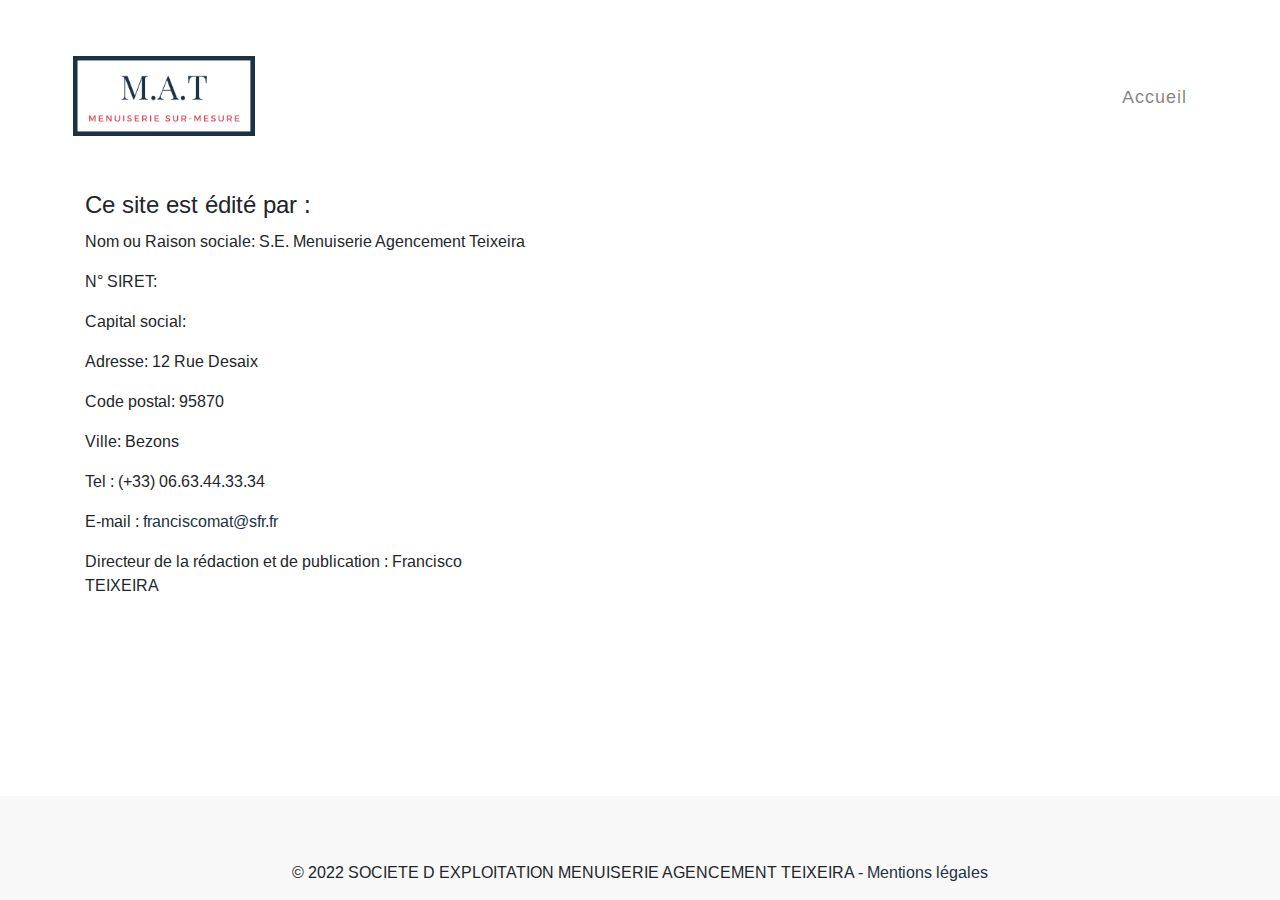
<file: mentions.html>
<!DOCTYPE html>
<html lang="en-US">
  <head>
    <meta charset="UTF-8">
    <meta http-equiv="X-UA-Compatible" content="IE=edge">
    <meta name="viewport" content="width=device-width, initial-scale=1">
    <title>M.A.T</title>
    <link rel="icon" href="logo/logo_v1.png">
    <link rel="preconnect" href="https://fonts.gstatic.com" crossorigin="crossorigin"/>
    <link rel="preload" as="style" href="https://fonts.googleapis.com/css2?family=Arimo:wght@400;600;700&amp;display=swap"/>
    <link rel="stylesheet" href="https://fonts.googleapis.com/css2?family=Arimo:wght@400;600;700&amp;display=swap" media="print" onload="this.media='all'"/>
    <noscript>
      <link rel="stylesheet" href="https://fonts.googleapis.com/css2?family=Arimo:wght@400;600;700&amp;display=swap"/>
    </noscript>
    <link href="css/bootstrap.min.css?ver=1.2.0" rel="stylesheet">
    <link href="css/font-awesome/css/all.min.css?ver=1.2.0" rel="stylesheet">
    <link href="css/main.css?ver=1.2.0" rel="stylesheet">
  </head>
  <body id="top">
    <div class="page">
      <header>
        <div class="pp-header">
          <nav class="navbar navbar-expand-lg navbar-light">
            <div class="container"><a href="index.html"><img src="logo/logo_v1.png" alt="Logo"></a>
              <button class="navbar-toggler" type="button" data-toggle="collapse" data-target="#navbarNavAltMarkup" aria-controls="navbarNavAltMarkup" aria-expanded="false" aria-label="Toggle navigation"><span class="navbar-toggler-icon"></span></button>
              <div class="collapse navbar-collapse" id="navbarNavAltMarkup">
                <ul class="navbar-nav ml-auto">
                  <li class="nav-item"><a class="nav-link" href="index.html">Accueil</a></li>
                  </li>
                </ul>
              </div>
            </div>
          </nav>
        </div>
      </header>
      <div class="page-content">
        <div class="container">

<div class="container pp-contact px-0 mt-5">
  <div class="row">
    <div class="col-md-5 col-sm-12">
      <h1 class="h4">Ce site est édité par :</h1>
      <p>Nom ou Raison sociale: S.E. Menuiserie Agencement Teixeira</p>
      <p>N° SIRET: </p>
      <p>Capital social: </p>
      <p>Adresse: 12 Rue Desaix</p>
      <p>Code postal: 95870</p>
      <p>Ville: Bezons</p>
      <p>Tel : (+33) 06.63.44.33.34</p>
      <p>E-mail : <a href="mailto:franciscomat@sfr.fr"/>franciscomat@sfr.fr</a> </p>
      <p>Directeur de la rédaction et de publication : Francisco TEIXEIRA</p>

    </div>
    <div class="col">
      <iframe src="https://www.google.com/maps/embed?pb=!1m18!1m12!1m3!1d2621.444830013595!2d2.2050505160576863!3d48.92596867929417!2m3!1f0!2f0!3f0!3m2!1i1024!2i768!4f13.1!3m3!1m2!1s0x47e664110c23ed15%3A0xd277be6dbe205f2f!2s12%20Rue%20Desaix%2C%2095870%20Bezons!5e0!3m2!1sfr!2sfr!4v1647117780784!5m2!1sfr!2sfr" width="100%" height="100%" style="border:0;" allowfullscreen="" loading="lazy"></iframe>
    </div>
  </div>
</div>
<div class="pp-section"></div></div>
      </div>
    </div>
    <footer class="pp-footer" style="position : fixed; bottom:0; width:100%">

      <div class="container py-5">
        <div class="row text-center">
          <div class="col-md-12">
            <p class="mt-3">© 2022 SOCIETE D EXPLOITATION MENUISERIE AGENCEMENT TEIXEIRA - <a href="mentions.html"> Mentions légales</a></p>
          </div>
        </div>
      </div>
    </footer>
    <script src="scripts/jquery.min.js?ver=1.2.0"></script>
    <script src="scripts/bootstrap.bundle.min.js?ver=1.2.0"></script>
    <script src="scripts/main.js?ver=1.2.0"></script>
  </body>
</html>
</file>
<file: css/main.css>
body {
  background: #ffffff;
  min-height: 900px;
  position: relative;
  background-size: cover;
  font-family: 'Arimo', sans-serif; }

.page {
  background: white;
  max-width: 1280px;
  margin: 0 auto; }

.navbar-brand {
  font-size: 30px;
  font-weight: 600;
  letter-spacing: 1px; }
  @media (max-width: 992px) {
    .navbar-brand {
      display: none; } }

.pp-header {
  padding-top: 3rem; }
  .pp-header img {
    width: auto;
    height: 80px;
    margin-left: -12px; }
  .pp-header h1 {
    font-weight: 400; }
  .pp-header .navbar-nav {
    letter-spacing: 1px;
    font-family: 'Arimo', sans-serif;
    font-size: 18px;
    font-weight: 400; }
  @media (max-width: 576px) {
    .pp-header {
      padding-top: 0; } }

/* Body Section  */
.pp-category-filter a {
  display: inline-block;
  margin: 0 10px 6px 0;
  font-size: 14px;
  text-transform: uppercase;
  letter-spacing: 1px;
  border-radius: 3px; }

.pp-gallery {
  min-height: 500px; }
  .pp-gallery .card-columns .card {
    border: none;
    margin-bottom: 0;
    border-radius: none; }
  @media (max-width: 992px) {
    .pp-gallery .card-columns {
      -moz-column-count: 2;
           column-count: 2; } }
  @media (max-width: 576px) {
    .pp-gallery .card-columns {
      -moz-column-count: 1;
           column-count: 1; } }
  .pp-gallery .card figure {
    position: relative;
    overflow: hidden;
    margin: 10px 1%;
    text-align: center; }
  .pp-gallery .card figure img {
    position: relative;
    display: block;
    max-width: 100%;
    opacity: 1; }
  .pp-gallery .card figure figcaption {
    padding: 2em;
    color: #fff;
    text-transform: uppercase;
    font-size: 1.25em;
    -webkit-backface-visibility: hidden;
    backface-visibility: hidden; }
  .pp-gallery .card figure figcaption,
  .pp-gallery .card figure figcaption > a {
    position: absolute;
    top: 0;
    left: 0;
    width: 100%;
    height: 100%; }
  .pp-gallery .card figure figcaption > a {
    z-index: 1000;
    text-indent: 200%;
    white-space: nowrap;
    font-size: 0;
    opacity: 0; }
  .pp-gallery .card figure .h4 {
    word-spacing: -0.15em;
    font-weight: 600; }
  .pp-gallery .card figure .h4,
  .pp-gallery .card figure p {
    margin: 0; }
  .pp-gallery .card figure p {
    letter-spacing: 1px;
    font-size: 60%; }
  .pp-gallery figure.pp-effect figcaption {
    padding: 12px; }
  .pp-gallery figure.pp-effect figcaption::before,
  .pp-gallery figure.pp-effect figcaption::after {
    position: absolute;
    content: '';
    opacity: 0; }
  .pp-gallery figure.pp-effect figcaption::before {
    top: 50px;
    right: 30px;
    bottom: 50px;
    left: 30px;
    border-top: 1px solid #fff;
    border-bottom: 1px solid #fff;
    transform: scale(0, 1);
    transform-origin: 0 0; }
  .pp-gallery figure.pp-effect figcaption::after {
    top: 30px;
    right: 50px;
    bottom: 30px;
    left: 50px;
    border-right: 1px solid #fff;
    border-left: 1px solid #fff;
    transform: scale(1, 0);
    transform-origin: 100% 0; }
  .pp-gallery figure.pp-effect .h4 {
    padding-top: 26%;
    transition: transform 0.35s;
    opacity: 0; }
  .pp-gallery figure.pp-effect p {
    padding: 0.5em 2em;
    text-transform: none;
    opacity: 0;
    transform: translate3d(0, -10px, 0); }
  .pp-gallery figure.pp-effect img,
  .pp-gallery figure.pp-effect .h4 {
    transform: translate3d(0, -25px, 0); }
  .pp-gallery figure.pp-effect img,
  .pp-gallery figure.pp-effect figcaption::before,
  .pp-gallery figure.pp-effect figcaption::after,
  .pp-gallery figure.pp-effect p {
    transition: opacity 0.35s, transform 0.35s; }
  .pp-gallery figure.pp-effect:hover img {
    opacity: 1;
    transform: translate3d(0, 0, 0); }
  .pp-gallery figure.pp-effect:hover figcaption::before,
  .pp-gallery figure.pp-effect:hover figcaption::after {
    opacity: 1;
    transform: scale(1); }
  .pp-gallery figure.pp-effect:hover figcaption:before {
    background: rgba(31, 30, 30, 0.5); }
  .pp-gallery figure.pp-effect:hover .h4,
  .pp-gallery figure.pp-effect:hover p {
    opacity: 1;
    transform: translate3d(0, 0, 0);
    color: #FFFFFF; }
  .pp-gallery figure.pp-effect:hover figcaption::after,
  .pp-gallery figure.pp-effect:hover .h4,
  .pp-gallery figure.pp-effect:hover p,
  .pp-gallery figure.pp-effect:hover img {
    transition-delay: 0.15s; }
  @media (max-width: 768px) and (min-width: 578px) {
    .pp-gallery figure.pp-effect:hover .h4 {
      padding-top: 20%;
      font-size: 16px; } }
  @media (max-width: 375px) {
    .pp-gallery figure.pp-effect:hover .h4 {
      padding-top: 20%;
      font-size: 16px; } }

/* Footer sectiom */
.pp-footer {
  background: #f8f8f8; }
  .pp-footer a.credit {
    color: inherit;
    border-bottom: 1px dashed;
    text-decoration: none; }
  .pp-footer .fa {
    width: 18px; }
  .pp-footer .fa-2x {
    font-size: 22px; }
  .pp-footer i {
    color: #888; }
  .pp-footer .pp-facebook:hover i {
    color: #3b5998; }
  .pp-footer .pp-twitter:hover i {
    color: #1da1f2; }
  .pp-footer .pp-youtube:hover i {
    color: #ff0000; }
  .pp-footer .pp-instagram:hover i {
    color: #405de6; }

/* About page */
.pp-about .pp-client-brand {
  text-align: center; }
  .pp-about .pp-client-brand img {
    opacity: 0.6;
    width: 90%; }

.pp-about .pp-client-brand img:hover {
  opacity: 1; }

.pp-about .pp-team .h5 {
  padding-top: 15px; }

.pp-about .pp-team img {
  width: 80%; }

@media (max-width: 768px) {
  .pp-about .pp-team p {
    margin-bottom: 2rem; } }

/* Contact page */
.pp-contact textarea {
  min-height: 200px; }

.pp-contact .pp-contact-message {
  padding-left: 5rem; }

@media (max-width: 768px) {
  .pp-contact .h4 {
    padding-top: 4rem; }
  .pp-contact .pp-contact-message {
    padding-left: 0; } }

/*Blog Page*/
.pp-container-readable {
  box-sizing: border-box;
  margin-left: auto;
  margin-right: auto;
  max-width: 760px;
  width: 100%;
  padding-right: 1rem;
  padding-left: 1rem; }
  .pp-container-readable .pp-post {
    margin-bottom: 50px; }
    .pp-container-readable .pp-post + .pp-post {
      padding-top: 50px;
      border-top: 1px solid rgba(228, 226, 226, 0.7); }
    .pp-container-readable .pp-post .pp-post-meta {
      color: #aaa;
      margin-bottom: 24px; }
      .pp-container-readable .pp-post .pp-post-meta ul {
        list-style: none;
        margin: 0;
        padding: 0; }
        .pp-container-readable .pp-post .pp-post-meta ul li {
          display: inline;
          padding-right: 18px; }
          .pp-container-readable .pp-post .pp-post-meta ul li i {
            padding-right: 5px; }
    .pp-container-readable .pp-post .pp-post-title {
      margin-top: 18px;
      margin-bottom: 8px; }
    .pp-container-readable .pp-post a {
      text-decoration: none; }
    .pp-container-readable .pp-post .pp-post-read-more {
      padding-top: 10px; }
  .pp-container-readable .pp-pagination {
    padding-top: 2rem; }
    .pp-container-readable .pp-pagination ul {
      list-style-type: disc;
      border-radius: 4px;
      padding: 0; }
      .pp-container-readable .pp-pagination ul li {
        display: inline-block;
        margin-right: 2px; }
        .pp-container-readable .pp-pagination ul li a {
          border: 2px solid #eeeeee;
          border-radius: 3px;
          display: block;
          float: none;
          padding: 8px 15px;
          text-decoration: none; }
        .pp-container-readable .pp-pagination ul li a:hover {
          box-shadow: 0 5px 10px 0 rgba(0, 0, 0, 0.08); }

/* Blog Post Page */
.pp-blog-details {
  margin-top: 20px; }
  .pp-blog-details blockquote {
    font-style: italic;
    padding-left: 20px;
    margin-right: 20px; }
  .pp-blog-details .pp-tags {
    margin-top: 40px;
    margin-bottom: 60px; }
    .pp-blog-details .pp-tags a {
      margin-right: 10px; }
  .pp-blog-details .pp-comments .media {
    margin-top: 3rem; }
    .pp-blog-details .pp-comments .media .fa {
      padding-right: 5px; }
    @media (max-width: 576px) {
      .pp-blog-details .pp-comments .media {
        display: block; } }
  .pp-blog-details .pp-comments img {
    height: 60px;
    width: 60px; }
  .pp-blog-details .pp-comments a {
    text-decoration: none; }
  .pp-blog-details .pp-comments span {
    padding-left: 6px; }

/* Common Style */
.pp-section {
  padding-top: 6rem; }



  /* The Modal (background) */
  .modal {
    display: none; /* Hidden by default */
    position: fixed; /* Stay in place */
    z-index: 1; /* Sit on top */
    padding-top: 100px; /* Location of the box */
    left: 0;
    top: 0;
    width: 100%; /* Full width */
    height: 100%; /* Full height */
    overflow: auto; /* Enable scroll if needed */
    background-color: rgb(0,0,0); /* Fallback color */
    background-color: rgba(0,0,0,0.9); /* Black w/ opacity */
  }

  /* Modal Content (Image) */
  .modal-content {
    margin: auto;
    display: block;
    width: 80%;
    max-width: 700px;
  }

  /* Caption of Modal Image (Image Text) - Same Width as the Image */
  #caption {
    margin: auto;
    display: block;
    width: 80%;
    max-width: 700px;
    text-align: center;
    color: #ccc;
    padding: 10px 0;
    height: 150px;
  }

  /* Add Animation - Zoom in the Modal */
  .modal-content, #caption {
    animation-name: zoom;
    animation-duration: 0.6s;
  }

  @keyframes zoom {
    from {transform:scale(0)}
    to {transform:scale(1)}
  }

  /* The Close Button */
  .close {
    position: absolute;
    top: 15px;
    right: 35px;
    color: #f1f1f1;
    font-size: 40px;
    font-weight: bold;
    transition: 0.3s;
  }

  .close:hover,
  .close:focus {
    color: #bbb;
    text-decoration: none;
    cursor: pointer;
  }

  /* 100% Image Width on Smaller Screens */
  @media only screen and (max-width: 700px){
    .modal-content {
      width: 100%;
    }
</file>
